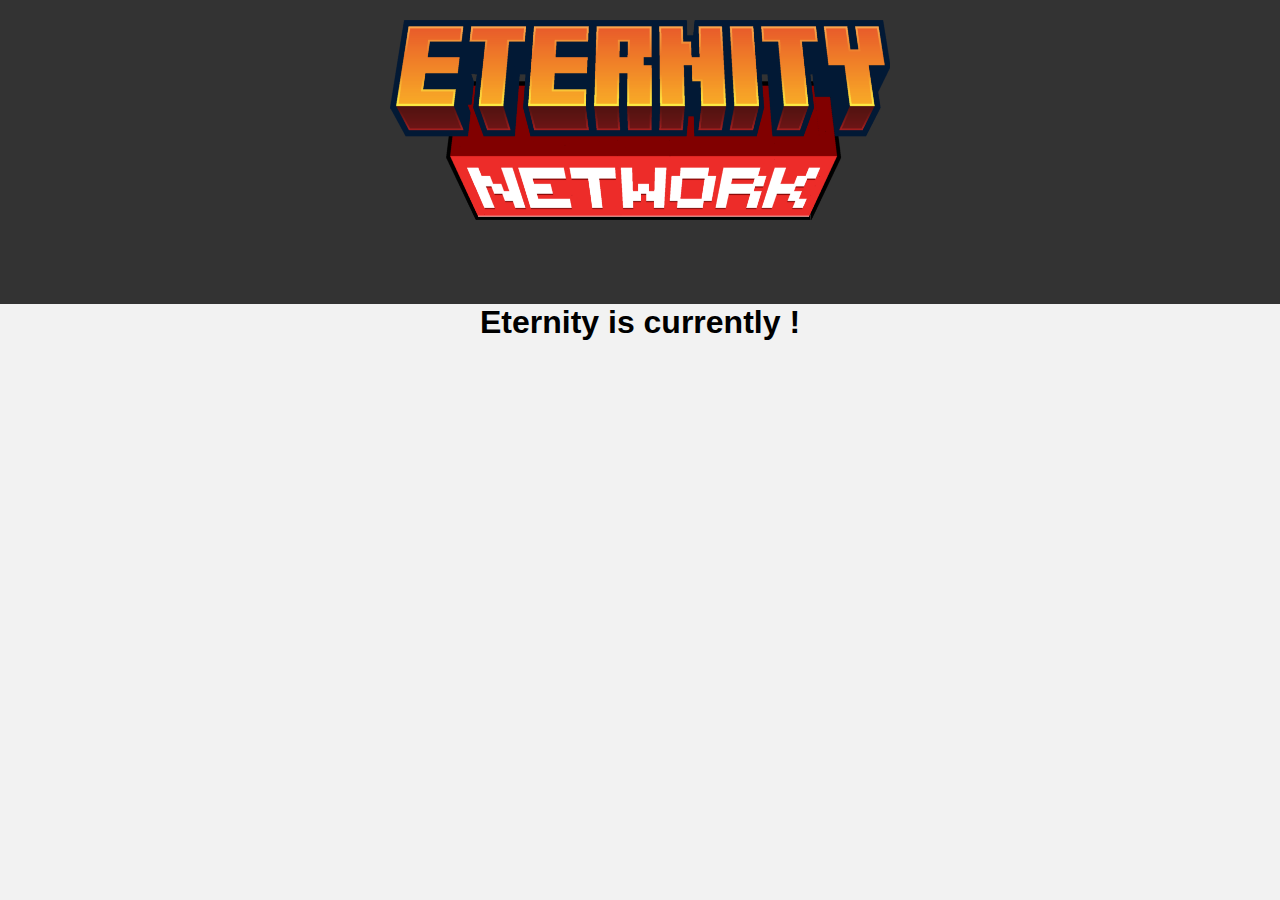
<file: status.html>
<!DOCTYPE html>
<html lang="en">
<head>
    <meta charset="UTF-8">
    <meta name="viewport" content="width=device-width, initial-scale=1.0">
    <title>Minecraft Server Status</title>
    <style>
        body {
            font-family: Arial, sans-serif;
            text-align: center;
            background-color: #f2f2f2;
            margin: 0;
            padding: 0;
        }

        header {
            background-color: #333;
            color: #fff;
            padding: 20px;
        }

        h1 {
            margin: 0;
        }

        #status {
            font-size: 24px;
            margin: 20px;
        }

        #iframe-container {
            width: 100%;
            max-width: 800px;
            margin: 0 auto;
        }

        iframe {
            width: 100%;
            height: 500px; /* You can adjust the height as needed */
            border: none;
        }
    </style>
            <style>
                /* CSS to add space (margin) below the image */
                .image-with-space {
                    margin-bottom: 60px; /* Adjust this value to control the amount of space */
                }
            </style>
</head>
<body>
    <header>
    <img src="/RealImage.png" alt="Description of the image" width="500" height="200" class="image-with-space">
    </header>
    <div class="server-status">
        <h1>Eternity is currently <span class="server-online"></span>! </h1>
    </div>
    






    <script src="https://mcapi.us/scripts/minecraft.min.js"></script>
    <script>
        MinecraftAPI.getServerStatus('map.eternitycraft.me', {
            port: 25565 // optional, only if you need a custom port
        }, function (err, status) {
            if (err) {
                return document.querySelector('.server-status').innerHTML = 'Error loading status';
            }
    
            // you can change these to your own message!
            document.querySelector('.server-online').innerHTML = status.online ? 'online' : 'offline';
        });
    </script>
    </div>
</body>
</html>
</file>
